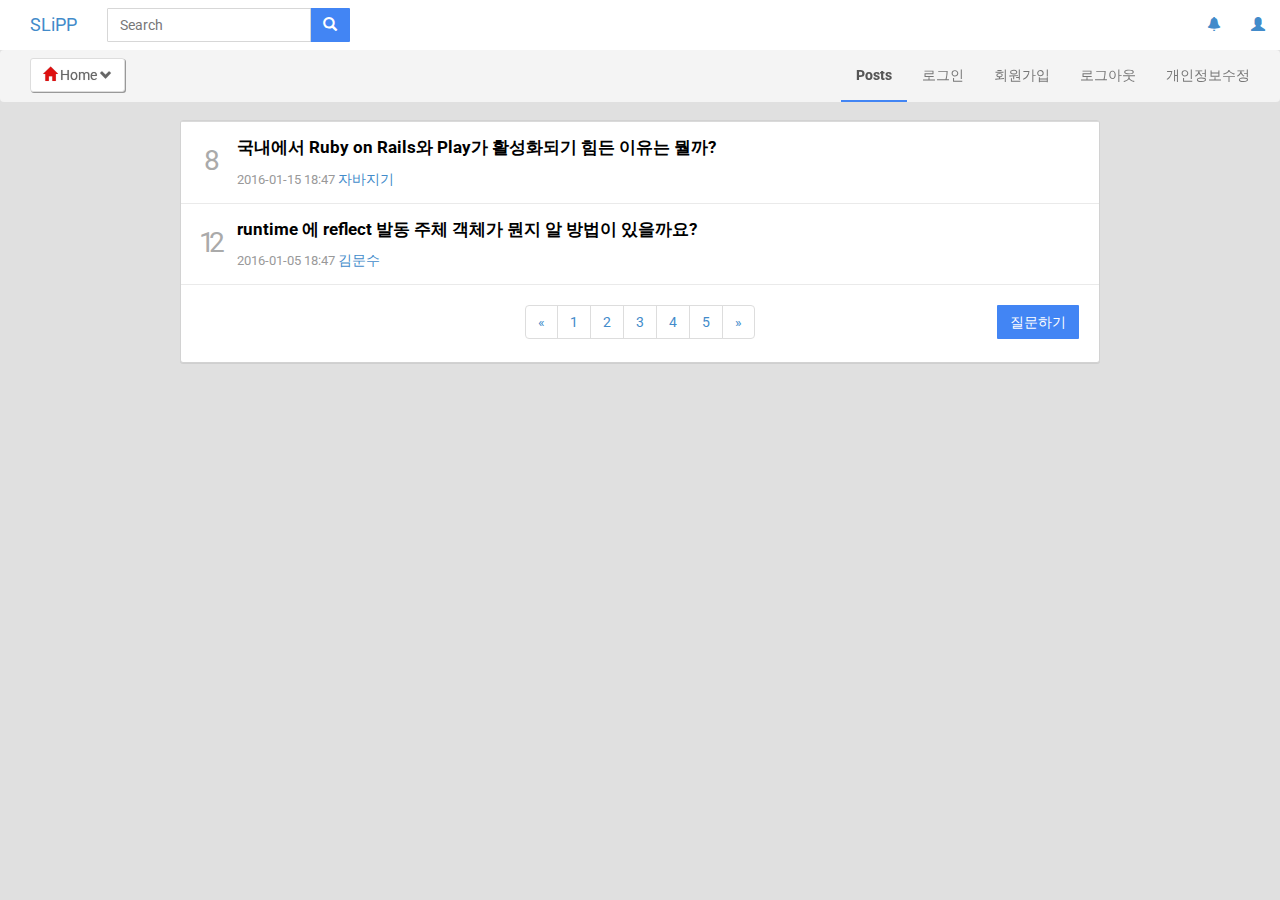
<file: webapp/index.html>
<!DOCTYPE html>
<html lang="kr">
	<head>
		<meta http-equiv="content-type" content="text/html; charset=UTF-8">
		<meta charset="utf-8">
		<title>SLiPP Java Web Programming</title>
		<meta name="viewport" content="width=device-width, initial-scale=1, maximum-scale=1">
		<link href="css/bootstrap.min.css" rel="stylesheet">
		<!--[if lt IE 9]>
			<script src="//html5shim.googlecode.com/svn/trunk/html5.js"></script>
		<![endif]-->
		<link href="css/styles.css" rel="stylesheet">
	</head>
	<body>
<nav class="navbar navbar-fixed-top header">
 	<div class="col-md-12">
        <div class="navbar-header">

            <a href="index.html" class="navbar-brand">SLiPP</a>
          <button type="button" class="navbar-toggle" data-toggle="collapse" data-target="#navbar-collapse1">
          <i class="glyphicon glyphicon-search"></i>
          </button>
      
        </div>
        <div class="collapse navbar-collapse" id="navbar-collapse1">
          <form class="navbar-form pull-left">
              <div class="input-group" style="max-width:470px;">
                <input type="text" class="form-control" placeholder="Search" name="srch-term" id="srch-term">
                <div class="input-group-btn">
                  <button class="btn btn-default btn-primary" type="submit"><i class="glyphicon glyphicon-search"></i></button>
                </div>
              </div>
          </form>
          <ul class="nav navbar-nav navbar-right">             
             <li>
                <a href="#" class="dropdown-toggle" data-toggle="dropdown"><i class="glyphicon glyphicon-bell"></i></a>
                <ul class="dropdown-menu">
                  <li><a href="https://slipp.net" target="_blank">SLiPP</a></li>
                  <li><a href="https://facebook.com" target="_blank">Facebook</a></li>
                </ul>
             </li>
             <li><a href="user/list.html"><i class="glyphicon glyphicon-user"></i></a></li>
           </ul>
        </div>	
     </div>	
</nav>
<div class="navbar navbar-default" id="subnav">
    <div class="col-md-12">
        <div class="navbar-header">
            <a href="#" style="margin-left:15px;" class="navbar-btn btn btn-default btn-plus dropdown-toggle" data-toggle="dropdown"><i class="glyphicon glyphicon-home" style="color:#dd1111;"></i> Home <small><i class="glyphicon glyphicon-chevron-down"></i></small></a>
            <ul class="nav dropdown-menu">
                <li><a href="user/profile.html"><i class="glyphicon glyphicon-user" style="color:#1111dd;"></i> Profile</a></li>
                <li class="nav-divider"></li>
                <li><a href="#"><i class="glyphicon glyphicon-cog" style="color:#dd1111;"></i> Settings</a></li>
            </ul>
        </div>
        <div class="collapse navbar-collapse" id="navbar-collapse2">
            <ul class="nav navbar-nav navbar-right">
                <li class="active"><a href="index.html">Posts</a></li>
                <li><a href="user/login.html" role="button">로그인</a></li>
                <li><a href="user/form.html" role="button">회원가입</a></li>
                <!--
                <li><a href="#loginModal" role="button" data-toggle="modal">로그인</a></li>
                <li><a href="#registerModal" role="button" data-toggle="modal">회원가입</a></li>
                -->
                <li><a href="#" role="button">로그아웃</a></li>
                <li><a href="#" role="button">개인정보수정</a></li>
            </ul>
        </div>
    </div>
</div>

<div class="container" id="main">
   <div class="col-md-12 col-sm-12 col-lg-10 col-lg-offset-1">
      <div class="panel panel-default qna-list">
          <ul class="list">
              <li>
                  <div class="wrap">
                      <div class="main">
                          <strong class="subject">
                              <a href="qna/show.html">국내에서 Ruby on Rails와 Play가 활성화되기 힘든 이유는 뭘까?</a>
                          </strong>
                          <div class="auth-info">
                              <i class="icon-add-comment"></i>
                              <span class="time">2016-01-15 18:47</span>
                              <a href="user/profile.html" class="author">자바지기</a>
                          </div>
                          <div class="reply" title="댓글">
                              <i class="icon-reply"></i>
                              <span class="point">8</span>
                          </div>
                      </div>
                  </div>
              </li>
              <li>
                  <div class="wrap">
                      <div class="main">
                          <strong class="subject">
                              <a href="qna/show.html">runtime 에 reflect 발동 주체 객체가 뭔지 알 방법이 있을까요?</a>
                          </strong>
                          <div class="auth-info">
                              <i class="icon-add-comment"></i>
                              <span class="time">2016-01-05 18:47</span>
                              <a href="user/profile.html" class="author">김문수</a>
                          </div>
                          <div class="reply" title="댓글">
                              <i class="icon-reply"></i>
                              <span class="point">12</span>
                          </div>
                      </div>
                  </div>
              </li>
          </ul>
          <div class="row">
              <div class="col-md-3"></div>
              <div class="col-md-6 text-center">
                  <ul class="pagination center-block" style="display:inline-block;">
                      <li><a href="#">«</a></li>
                      <li><a href="#">1</a></li>
                      <li><a href="#">2</a></li>
                      <li><a href="#">3</a></li>
                      <li><a href="#">4</a></li>
                      <li><a href="#">5</a></li>
                      <li><a href="#">»</a></li>
                </ul>
              </div>
              <div class="col-md-3 qna-write">
                  <a href="qna/form.html" class="btn btn-primary pull-right" role="button">질문하기</a>
              </div>
          </div>
        </div>
    </div>
</div>

<!--login modal-->
<!--
<div id="loginModal" class="modal fade" tabindex="-1" role="dialog" aria-hidden="true">
  <div class="modal-dialog">
  <div class="modal-content">
      <div class="modal-header">
          <button type="button" class="close" data-dismiss="modal" aria-hidden="true">×</button>
          <h2 class="text-center"><img src="https://lh5.googleusercontent.com/-b0-k99FZlyE/AAAAAAAAAAI/AAAAAAAAAAA/eu7opA4byxI/photo.jpg?sz=100" class="img-circle"><br>Login</h2>
      </div>
      <div class="modal-body">
          <form class="form col-md-12 center-block">
              <div class="form-group">
                  <label for="userId">사용자 아이디</label>
                  <input class="form-control" name="userId" placeholder="User ID">
              </div>
              <div class="form-group">
                  <label for="password">비밀번호</label>
                  <input type="password" class="form-control" name="password" placeholder="Password">
              </div>
              <div class="form-group">
                  <button class="btn btn-primary btn-lg btn-block">로그인</button>
                  <span class="pull-right"><a href="#registerModal" role="button" data-toggle="modal">회원가입</a></span>
              </div>
          </form>
      </div>
      <div class="modal-footer">
          <div class="col-md-12">
          <button class="btn" data-dismiss="modal" aria-hidden="true">Cancel</button>
      </div>  
      </div>
  </div>
  </div>
</div>
-->

<!--register modal-->
<!--
<div id="registerModal" class="modal fade" tabindex="-1" role="dialog" aria-hidden="true">
  <div class="modal-dialog">
  <div class="modal-content">
      <div class="modal-header">
          <button type="button" class="close" data-dismiss="modal" aria-hidden="true">×</button>
          <h2 class="text-center"><img src="https://lh5.googleusercontent.com/-b0-k99FZlyE/AAAAAAAAAAI/AAAAAAAAAAA/eu7opA4byxI/photo.jpg?sz=100" class="img-circle"><br>회원가입</h2>
      </div>
      <div class="modal-body">
          <form class="form col-md-12 center-block">
              <div class="form-group">
                  <label for="userId">사용자 아이디</label>
                  <input class="form-control" id="userId" name="userId" placeholder="User ID">
              </div>
              <div class="form-group">
                  <label for="password">비밀번호</label>
                  <input type="password" class="form-control" id="password" name="password" placeholder="Password">
              </div>
              <div class="form-group">
                  <label for="name">이름</label>
                  <input class="form-control" id="name" name="name" placeholder="Name">
              </div>
              <div class="form-group">
                  <label for="email">이메일</label>
                  <input type="email" class="form-control" id="email" name="email" placeholder="Email">
              </div>
            <div class="form-group">
              <button class="btn btn-primary btn-lg btn-block">회원가입</button>
            </div>
          </form>
      </div>
      <div class="modal-footer">
          <div class="col-md-12">
          <button class="btn" data-dismiss="modal" aria-hidden="true">Cancel</button>
      </div>  
      </div>
  </div>
  </div>
</div>
-->

<!-- script references -->
<script src="js/jquery-2.2.0.min.js"></script>
<script src="js/bootstrap.min.js"></script>
<script src="js/scripts.js"></script>
	</body>
</html>
</file>
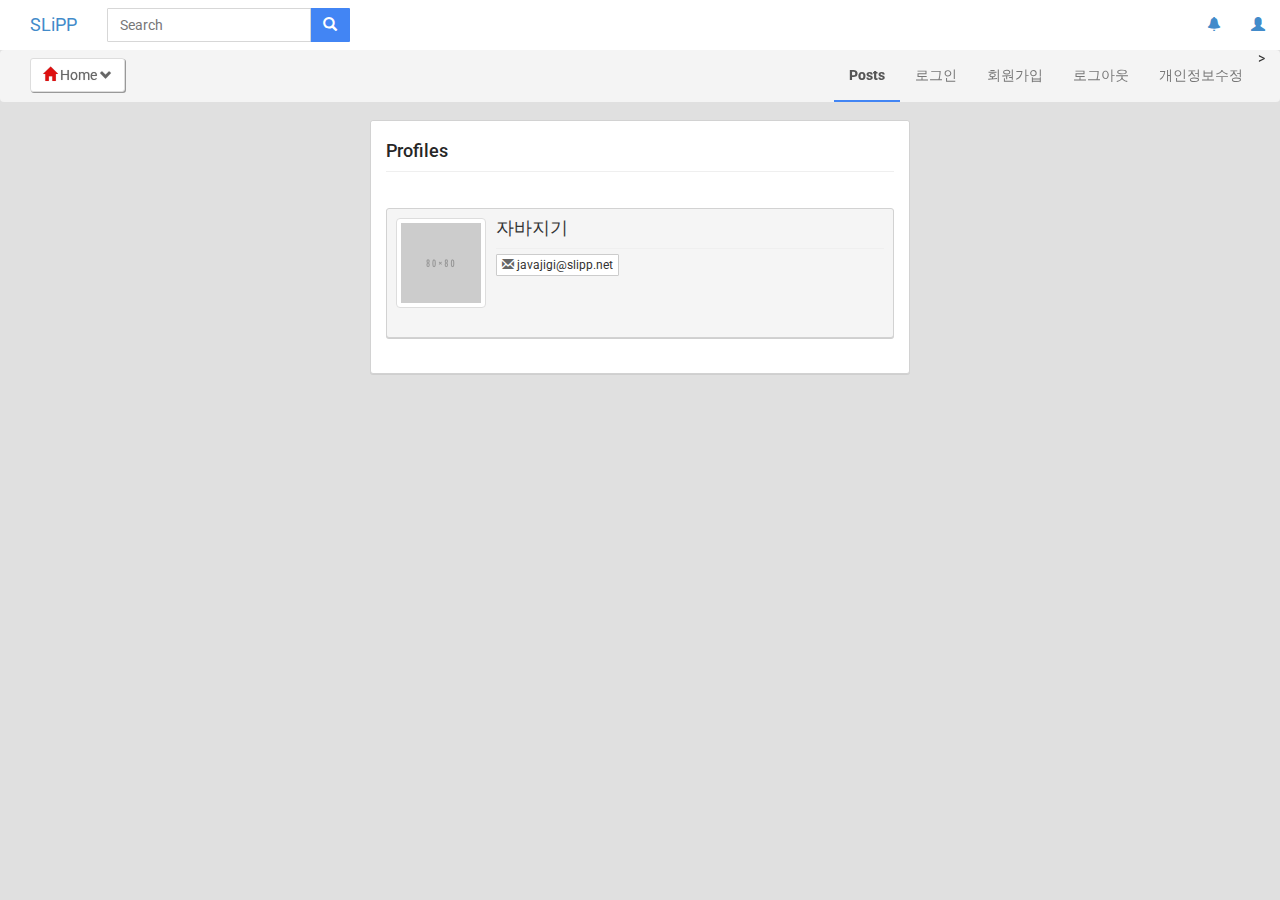
<file: webapp/user/profile.html>
<!DOCTYPE html>
<html lang="kr">
<head>
    <meta http-equiv="content-type" content="text/html; charset=UTF-8">
    <meta charset="utf-8">
    <title>SLiPP Java Web Programming</title>
    <meta name="viewport" content="width=device-width, initial-scale=1, maximum-scale=1">
    <link href="../css/bootstrap.min.css" rel="stylesheet">
    <!--[if lt IE 9]>
    <script src="//html5shim.googlecode.com/svn/trunk/html5.js"></script>
    <![endif]-->
    <link href="../css/styles.css" rel="stylesheet">
</head>
<body>
<nav class="navbar navbar-fixed-top header">
    <div class="col-md-12">
        <div class="navbar-header">

            <a href="../index.html" class="navbar-brand">SLiPP</a>
            <button type="button" class="navbar-toggle" data-toggle="collapse" data-target="#navbar-collapse1">
                <i class="glyphicon glyphicon-search"></i>
            </button>

        </div>
        <div class="collapse navbar-collapse" id="navbar-collapse1">
            <form class="navbar-form pull-left">
                <div class="input-group" style="max-width:470px;">
                    <input type="text" class="form-control" placeholder="Search" name="srch-term" id="srch-term">
                    <div class="input-group-btn">
                        <button class="btn btn-default btn-primary" type="submit"><i class="glyphicon glyphicon-search"></i></button>
                    </div>
                </div>
            </form>
            <ul class="nav navbar-nav navbar-right">
                <li>
                    <a href="#" class="dropdown-toggle" data-toggle="dropdown"><i class="glyphicon glyphicon-bell"></i></a>
                    <ul class="dropdown-menu">
                        <li><a href="https://slipp.net" target="_blank">SLiPP</a></li>
                        <li><a href="https://facebook.com" target="_blank">Facebook</a></li>
                    </ul>
                </li>
                <li><a href="list.html"><i class="glyphicon glyphicon-user"></i></a></li>
            </ul>
        </div>
    </div>
</nav>
<div class="navbar navbar-default" id="subnav">
    <div class="col-md-12">
        <div class="navbar-header">
            <a href="#" style="margin-left:15px;" class="navbar-btn btn btn-default btn-plus dropdown-toggle" data-toggle="dropdown"><i class="glyphicon glyphicon-home" style="color:#dd1111;"></i> Home <small><i class="glyphicon glyphicon-chevron-down"></i></small></a>
            <ul class="nav dropdown-menu">
                <li><a href="../user/profile.html"><i class="glyphicon glyphicon-user" style="color:#1111dd;"></i> Profile</a></li>
                <li class="nav-divider"></li>
                <li><a href="#"><i class="glyphicon glyphicon-cog" style="color:#dd1111;"></i> Settings</a></li>
            </ul>
        </div>
        <div class="collapse navbar-collapse" id="navbar-collapse2">
            <ul class="nav navbar-nav navbar-right">
                <li class="active"><a href="../index.html">Posts</a></li>>
                <li><a href="login.html" role="button">로그인</a></li>
                <li><a href="form.html" role="button">회원가입</a></li>
                <li><a href="#" role="button">로그아웃</a></li>
                <li><a href="#" role="button">개인정보수정</a></li>
            </ul>
        </div>
    </div>
</div>

<div class="container" id="main">
    <div class="col-md-6 col-md-offset-3">
        <div class="panel panel-default">
            <div class="panel-heading"><h4>Profiles</h4></div>
            <div class="panel-body">
                <div class="well well-sm">
                    <div class="media">
                        <a class="thumbnail pull-left" href="#">
                            <img class="media-object" src="../images/80-text.png">
                        </a>
                        <div class="media-body">
                            <h4 class="media-heading">자바지기</h4>
                            <p>
                                <a href="#" class="btn btn-xs btn-default"><span class="glyphicon glyphicon-envelope"></span>&nbsp;javajigi@slipp.net</a>
                            </p>
                        </div>
                    </div>
                </div>
            </div>
        </div>
    </div>
</div>

<!-- script references -->
<script src="../js/jquery-2.2.0.min.js"></script>
<script src="../js/bootstrap.min.js"></script>
<script src="../js/scripts.js"></script>
	</body>
</html>
</file>
<file: webapp/css/styles.css>
/*
A custom Bootstrap 3.2 'Google Plus style' theme
from http://bootply.com

This CSS code should follow the 'bootstrap.css'
in your HTML file.

license: MIT
author: bootply.com
*/

@import url(http://fonts.googleapis.com/css?family=Roboto:400);
body {
  background-color:#e0e0e0;
  -webkit-font-smoothing: antialiased;
  font: normal 14px Roboto,arial,sans-serif;
}
.navbar-default {background-color:#f4f4f4;margin-top:50px;border-width:0;z-index:5;}
.navbar-default .navbar-nav > .active > a,.navbar-default .navbar-nav > li:hover > a {border:0 solid #4285f4;border-bottom-width:2px;font-weight:800;background-color:transparent;}
.navbar-default .dropdown-menu {background-color:#ffffff;}
.navbar-default .dropdown-menu li > a {padding-left:30px;}

.header {background-color:#ffffff;border-width:0;}
.header .navbar-collapse {background-color:#ffffff;}
.btn,.form-control,.panel,.list-group,.well {border-radius:1px;box-shadow:0 0 0;}
.form-control {border-color:#d7d7d7;}
.btn-primary {border-color:transparent;}
.btn-primary,.label-primary,.list-group-item.active, .list-group-item.active:hover, .list-group-item.active:focus {background-color:#4285f4;}
.btn-plus {background-color:#ffffff;border-width:1px;border-color:#dddddd;box-shadow:1px 1px 0 #999999;border-radius:3px;color:#666666;text-shadow:0 0 1px #bbbbbb;}
.well,.panel {border-color:#d2d2d2;box-shadow:0 1px 0 #cfcfcf;border-radius:3px;}
.btn-success,.label-success,.progress-bar-success{background-color:#65b045;}
.btn-info,.label-info,.progress-bar-info{background-color:#a0c3ff;border-color:#a0c3ff;}
.btn-danger,.label-danger,.progress-bar-danger{background-color:#dd4b39;}
.btn-warning,.label-warning,.progress-bar-warning{background-color:#f4b400;color:#444444;}

hr {border-color:#ececec;}
button {
 outline: 0;
}
textarea {
 resize: none;
 outline: 0; 
}
.panel .btn i,.btn span{
 color:#666666;
}
.panel .panel-heading {
 background-color:#ffffff;
 font-weight:700;
 font-size:16px;
 color:#262626;
 border-color:#ffffff;
}
.panel .panel-heading a {
 font-weight:400;
 font-size:11px;
}
.panel .panel-default {
 border-color:#cccccc;
}
.panel .panel-thumbnail {
 padding:0;
}
.panel .img-circle {
 width:50px;
 height:50px;
}
.list-group-item:first-child,.list-group-item:last-child {
 border-radius:0;
}
h3,h4,h5 { 
 border:0 solid #efefef; 
 border-bottom-width:1px;
 padding-bottom:10px;
}
.modal-dialog {
 width: 450px;
}
.modal-footer {
 border-width:0;
}
.dropdown-menu {
 background-color:#f4f4f4;
 border-color:#f0f0f0;
 border-radius:0;
 margin-top:-1px;
}
/* end theme */

/* template layout*/
#subnav {
 position:fixed;
 width:100%;
}

@media (max-width: 768px) {
 #subnav {
  padding-top: 6px;
 }
}

#main {
 padding-top:120px;
}

.content-main {
    position:relative;
    padding:1em;
    padding-right: 1em;
    border-bottom:1px
}
.qna-header {
    position:relative;padding:1em
}

.article {
    position:relative;padding:.6em 0 .8em
}

.article-header{
    display:table;width:100%;
    padding-bottom:.6em;
    border-bottom:1px dashed #dadada
}
.article-header-text,.article-header-thumb{display:table-cell;vertical-align:middle}
.article-header-thumb{width:48px}
.article-author-thumb{width:40px;height:40px;-webkit-border-radius:3px;border-radius:3px}
.article-author-name{font-weight:bold;font-size:1.1em}
.article-author-fbgroup{display:inline-block;margin-left:.8em;font-style:italic;font-size:1em;color:#666;}
.article-author-fbgroup a{display:inline-block;color:#333;font-weight:bold;}
@media (max-width: 480px){.article-author-fbgroup a{overflow:hidden;max-width:8em;white-space:nowrap;-o-text-overflow:ellipsis;text-overflow:ellipsis}
}.article-header-time{display:block;font-size:.8em;color:#666;}
.article-header-time:hover{text-decoration:none;}
.article-header-time:hover .icon-link{color:#3aa}
.article-doc,.article-util{padding-left:48px;}
@media (max-width: 480px){.article-doc,.article-util,.article-doc,.article-util{padding-left:0}
}.article-doc img{max-width:100%}
.article-doc blockquote{margin-left:0;margin-right:0;border-left:4px solid #efefef;padding-left:.5em}
.article-util form{display:inline-block}
.article-util-list a,.article-util-list button{color:#999;padding:.4em;-webkit-border-radius:3px;border-radius:3px;border:0;background-color:transparent;white-space:nowrap;}
.article-util-list a:hover,.article-util-list button:hover{text-decoration:none;background-color:#dadada}
.article-util-list{margin:0;padding:0;list-style:none;color:#999;}
.article-util-list li{display:inline-block;}
.article-util-list li:before{content:'•';margin:0 -.4em}
.article-util-list li:first-child:before{display:none}
.article-util-list .btn-like-article{color:#44ca7f;}
.article-util-list .btn-like-article:hover{background-color:#e3f7ec}
.article-util-list .btn-dislike-article{color:#be6060;}
.article-util-list .btn-dislike-article:hover{background-color:#f9f1f1}
.article-util-list .link-answer-article{color:#5989b6;}
.article-util-list .link-answer-article:hover{background-color:#e7eef4}
.article-util-list .foundicon-thumb-up,.article-util-list .foundicon-thumb-down{position:relative;top:2px}.article-util form{display:inline-block}

.qna-list h1 small {
    font-size:.4em
}
.qna-list .list {
    list-style:none;
    margin:0;
    padding:0;
    border-top:1px solid #dadada;
    font-size:14px;
}

@media (max-width: 768px) {
    .qna-list .list{ margin:0 -1em  }
}

.qna-list .list > li {
    position:relative;
    padding:1em;
    padding-left:4em;
    border-bottom:1px solid #eaeaea
}
.qna-list .list .main .subject{display:block;font-size:1.2em;line-height:1.4em;}
.qna-list .list .main .subject a{display:block;color:#000}
.qna-list .list .tags{font-size:.9em;color:#999}
.qna-list .list .tag:before{content:', '}
.qna-list .list .tag:first-child:before{content:''}
.qna-list .list .auth-info{margin-top:.8em;color:#999;}
.qna-list .list .auth-info .type{padding-right:.4em;}
@media (max-width: 480px){.qna-list .list .auth-info .type{display:none}
}.qna-list .list .auth-info .time{font-size:.9em}
.qna-list .list .reply{position:absolute;left:0;top:.8em;width:4em;text-align:center;}
.qna-list .list .reply .icon-reply{position:absolute;left:0;top:0;font-size:2em;color:#eee;}
@media (max-width: 979px){.qna-list .list .reply .icon-reply{left:.5em}
}.qna-list .list .reply .point{position:relative;z-index:1;color:#aaa;font-size:2em;line-height:2em;letter-spacing:-.2em}
.qna-header{border-bottom:4px solid #efefef}
.qna-title{margin-bottom:0}
.qna-nav{padding-bottom:.67em;}
.qna-nav .divider{padding-left:.4em;padding-right:.4em;font-size:.8em;color:#dadada}
.qna-comment .article{border-bottom:1px solid #dfdfdf;}
.qna-comment .article:first-child{border-top:1px solid #dfdfdf}
.qna-comment .article.best-article{border-bottom-width:4px;}
.qna-comment .article.best-article .btn-like-article{top:108px}
.qna-comment-slipp,.qna-comment-fb{margin-top:2em;border-top:4px solid #efefef}
.qna-comment-count{margin:0;padding:1em 0 0;font-weight:bold;font-size:1.2em}

.qna-write {
    padding-top: 1.4em;
    padding-right: 2.5em;
}
</file>
